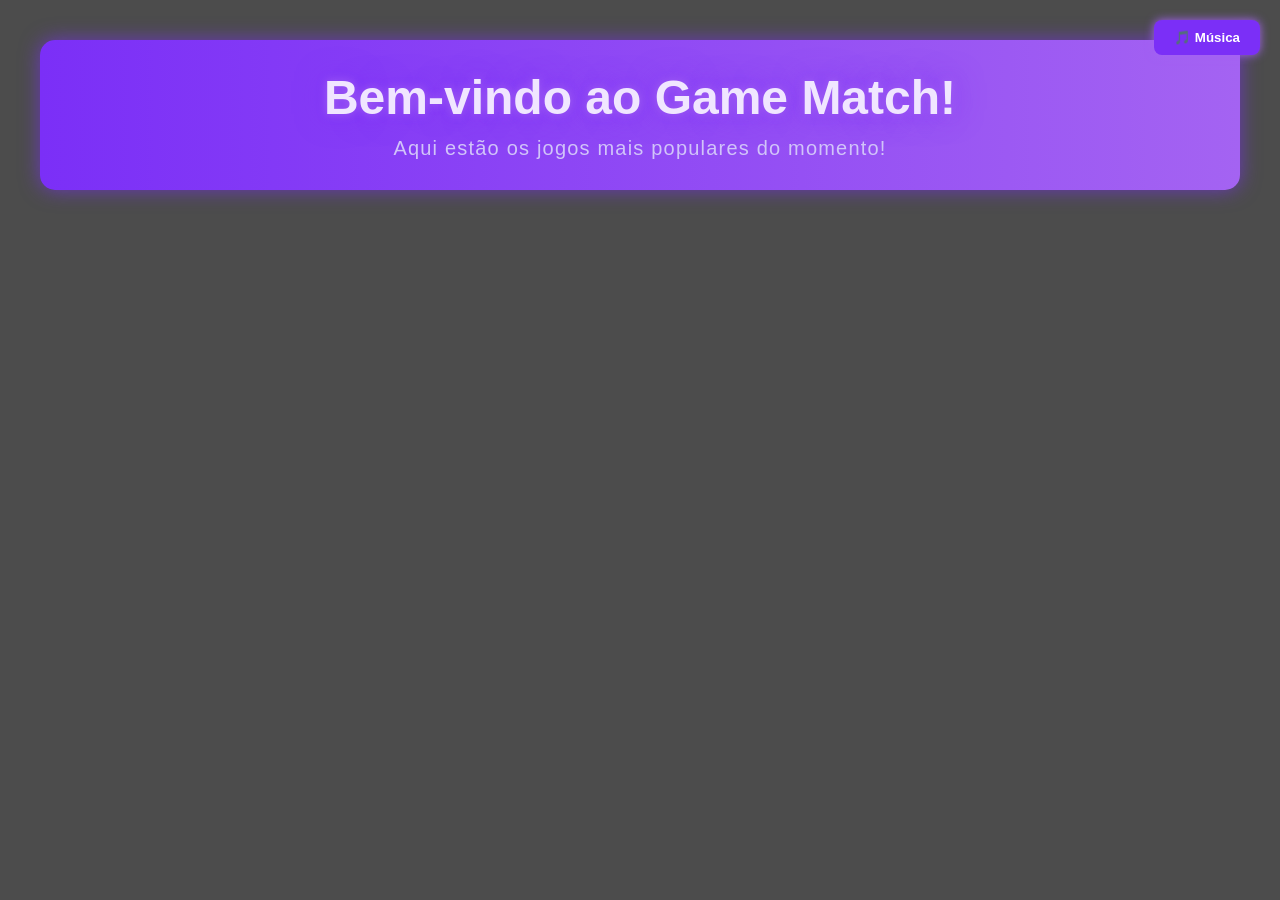
<file: main.html>
<!DOCTYPE html>
<html lang="pt-br">

<head>
  <meta charset="UTF-8" />
  <meta name="viewport" content="width=device-width, initial-scale=1" />
  <title>Game Match - Home</title>
  <style>
    /* RESET */
    * {
      margin: 0;
      padding: 0;
      box-sizing: border-box;
    }

    @import url('https://fonts.googleapis.com/css2?family=Orbitron:wght@500&family=Rajdhani:wght@400;700&display=swap');

    body {
      font-family: 'Rajdhani', sans-serif;
      min-height: 100vh;
      display: flex;
      flex-direction: column;
      align-items: center;
      padding: 40px 20px;
      color: #e0e0e0;
      background:
        linear-gradient(rgba(0, 0, 0, 0.7), rgba(0, 0, 0, 0.7)),
        url('https://preview.redd.it/made-remix-a-new-steam-deck-wallpaper-4k-v0-gjtaf4sztwtc1.png?width=640&crop=smart&auto=webp&s=61d43c5bf4e8c2ae4568f758c94f68dfd6b4188b') no-repeat center center fixed;
      background-size: cover;
    }

    .header {
      background: linear-gradient(90deg, #7b2ff7, #a463f2);
      width: 100%;
      max-width: 1200px;
      border-radius: 15px;
      padding: 30px 20px;
      text-align: center;
      box-shadow: 0 0 20px #7b2ff7aa;
      margin-bottom: 40px;
    }

    .header h1 {
      font-family: 'Orbitron', sans-serif;
      font-size: 3rem;
      color: #f0e6ff;
      text-shadow: 0 0 10px #a463f2, 0 0 30px #7b2ff7;
      margin-bottom: 12px;
    }

    .header p {
      font-size: 1.25rem;
      color: #d1c4f9;
      letter-spacing: 1.2px;
    }

    .games-section {
      display: flex;
      flex-wrap: wrap;
      justify-content: center;
      gap: 30px;
      max-width: 1200px;
      width: 100%;
    }

    .game-card {
      background: #121212;
      border-radius: 20px;
      box-shadow: 0 0 10px #7b2ff7aa, inset 0 0 15px #5d00b8aa;
      width: 280px;
      height: 380px;
      display: flex;
      flex-direction: column;
      align-items: center;
      padding: 20px;
      transition: transform 0.3s ease, box-shadow 0.3s ease;
      cursor: pointer;
      border: 2px solid transparent;
    }

    .game-card:hover {
      transform: scale(1.08);
      box-shadow: 0 0 25px #a463f2, inset 0 0 20px #7b2ff7;
      border: 2px solid #a463f2;
    }

    .game-card img {
      width: 100%;
      height: 160px;
      border-radius: 15px;
      object-fit: cover;
      box-shadow: 0 0 15px #7b2ff7cc;
      margin-bottom: 20px;
      filter: drop-shadow(0 0 5px #7b2ff7);
      transition: filter 0.3s ease;
      background: #111;
    }

    .game-card:hover img {
      filter: drop-shadow(0 0 12px #a463f2);
    }

    .game-card h3 {
      font-family: 'Orbitron', sans-serif;
      font-weight: 600;
      font-size: 1.8rem;
      color: #e5d9f2;
      margin-bottom: 12px;
      text-shadow: 0 0 5px #7b2ff7;
      text-align: center;
    }

    .game-card p {
      font-size: 1rem;
      color: #bdb2ff;
      margin-bottom: 25px;
      flex-grow: 1;
      text-align: center;
      padding: 0 5px;
    }

    .game-card button {
      background: linear-gradient(135deg, #7b2ff7, #a463f2);
      border: none;
      border-radius: 12px;
      color: white;
      font-weight: 700;
      font-size: 1.1rem;
      padding: 12px 35px;
      cursor: pointer;
      box-shadow: 0 0 10px #7b2ff7aa;
      transition: background 0.4s ease, box-shadow 0.4s ease;
      position: relative;
      overflow: hidden;
    }

    .game-card button:hover {
      background: linear-gradient(135deg, #9e5dff, #c38fff);
      box-shadow: 0 0 25px #c38fffcc;
    }

    .game-card button::after {
      content: "";
      position: absolute;
      top: -50%;
      left: -50%;
      width: 200%;
      height: 200%;
      background: radial-gradient(circle, rgba(255, 255, 255, 0.1) 0%, transparent 70%);
      animation: pulse 2s infinite ease-in-out;
      pointer-events: none;
    }

    @keyframes pulse {
      0% {
        transform: scale(0.8);
        opacity: 0.4;
      }

      50% {
        transform: scale(1);
        opacity: 0.7;
      }

      100% {
        transform: scale(0.8);
        opacity: 0.4;
      }
    }

    @media (max-width: 768px) {
      .games-section {
        gap: 20px;
      }

      .game-card {
        width: 90vw;
        height: auto;
      }

      .game-card img {
        height: 200px;
      }
    }
  </style>
</head>

<body>
  <!-- Sons -->
  <audio id="hoverSound" src="https://freesound.org/data/previews/522/522142_11227343-lq.mp3" preload="auto"></audio>
  <audio id="clickSound" src="https://freesound.org/data/previews/341/341695_5121236-lq.mp3" preload="auto"></audio>
  <audio id="backgroundMusic"
    src="https://cdn.pixabay.com/download/audio/2022/02/20/audio_07cba7d96c.mp3?filename=relaxing-gaming-background-music-7517.mp3"
    loop preload="auto"></audio>
  <audio id="startSound" src="https://freesound.org/data/previews/341/341695_5121236-lq.mp3" preload="auto"></audio>
  <audio id="keySound" src="https://freesound.org/data/previews/458/458344_5121236-lq.mp3" preload="auto"></audio>

  <div class="header">
    <h1>Bem-vindo ao Game Match!</h1>
    <p>Aqui estão os jogos mais populares do momento!</p>
  </div>

  <div class="games-section">
    <!-- (Seus cards continuam aqui como já estavam, sem alterações) -->
    <!-- Cards omitidos por brevidade — mantenha os que já estão no seu código -->
  </div>

  <script>
    const hoverSound = document.getElementById('hoverSound');
    const clickSound = document.getElementById('clickSound');
    const backgroundMusic = document.getElementById('backgroundMusic');
    const startSound = document.getElementById('startSound');
    const keySound = document.getElementById('keySound');

    window.addEventListener('load', () => {
      backgroundMusic.volume = 0.2;
      backgroundMusic.play().catch(() => {
        console.log('Música de fundo aguardando interação do usuário.');
      });
      startSound.volume = 0.3;
      startSound.play();
    });

    document.querySelectorAll('.game-card').forEach(card => {
      card.addEventListener('mouseenter', () => {
        hoverSound.currentTime = 0;
        hoverSound.play();
      });
    });

    document.querySelectorAll('.game-card button').forEach(btn => {
      btn.addEventListener('click', () => {
        clickSound.currentTime = 0;
        clickSound.play();
      });
      btn.addEventListener('mouseenter', () => {
        keySound.currentTime = 0;
        keySound.play();
      });
    });

    // Controle de música
    const musicBtn = document.createElement('button');
    musicBtn.innerText = '🎵 Música';
    musicBtn.style = `
      position: fixed;
      top: 20px;
      right: 20px;
      background: #7b2ff7;
      color: white;
      border: none;
      border-radius: 8px;
      padding: 10px 20px;
      font-weight: bold;
      cursor: pointer;
      box-shadow: 0 0 10px #a463f2;
      z-index: 1000;
    `;
    document.body.appendChild(musicBtn);

    let isPlaying = true;
    musicBtn.addEventListener('click', () => {
      if (isPlaying) {
        backgroundMusic.pause();
        musicBtn.innerText = '🔇 Música';
      } else {
        backgroundMusic.play();
        musicBtn.innerText = '🎵 Música';
      }
      isPlaying = !isPlaying;
    });
  </script>
</body>

</html>
</file>
